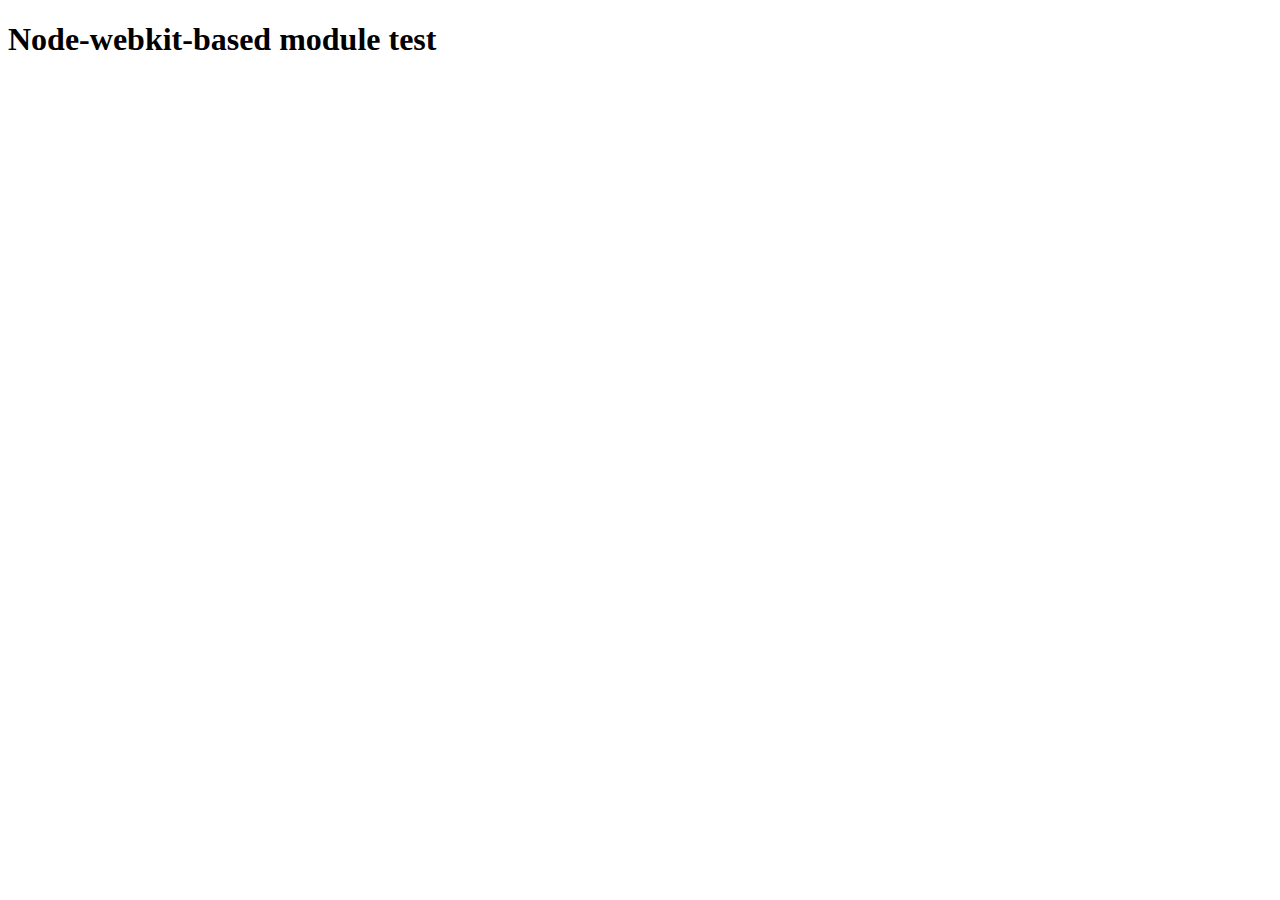
<file: Portfolio-architecte-sophie-bluel/Backend/node_modules/@mapbox/node-pre-gyp/lib/util/nw-pre-gyp/index.html>
<!doctype html>
<html>
<head>
<meta charset="utf-8">
<title>Node-webkit-based module test</title>
<script>
function nwModuleTest(){
   var util = require('util');
   var moduleFolder = require('nw.gui').App.argv[0];
   try {
      require(moduleFolder);
   } catch(e) {
      if( process.platform !== 'win32' ){
         util.log('nw-pre-gyp error:');
         util.log(e.stack);
      }
      process.exit(1);
   }
   process.exit(0);
}
</script>
</head>
<body onload="nwModuleTest()">
<h1>Node-webkit-based module test</h1>
</body>
</html>
</file>
